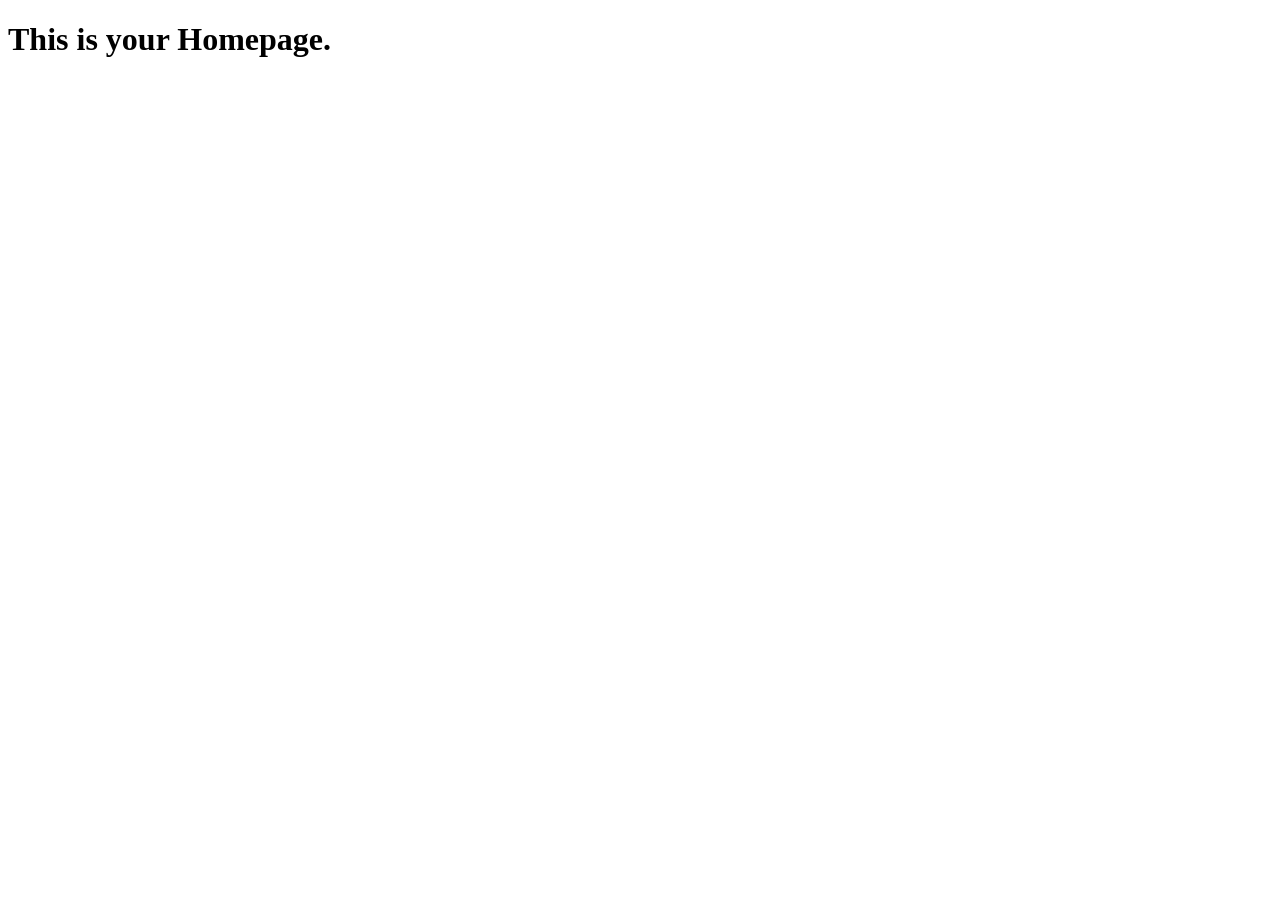
<file: DjangoBlog/templates/index.html>
<!DOCTYPE html>
<html lang="en">
<head>
    <meta charset="UTF-8">
    <meta http-equiv="X-UA-Compatible" content="IE=edge">
    <meta name="viewport" content="width=device-width, initial-scale=1.0">
    <title>Homepage</title>
</head>
<body>
    <h1>This is your Homepage.</h1>
</body>
</html>
</file>
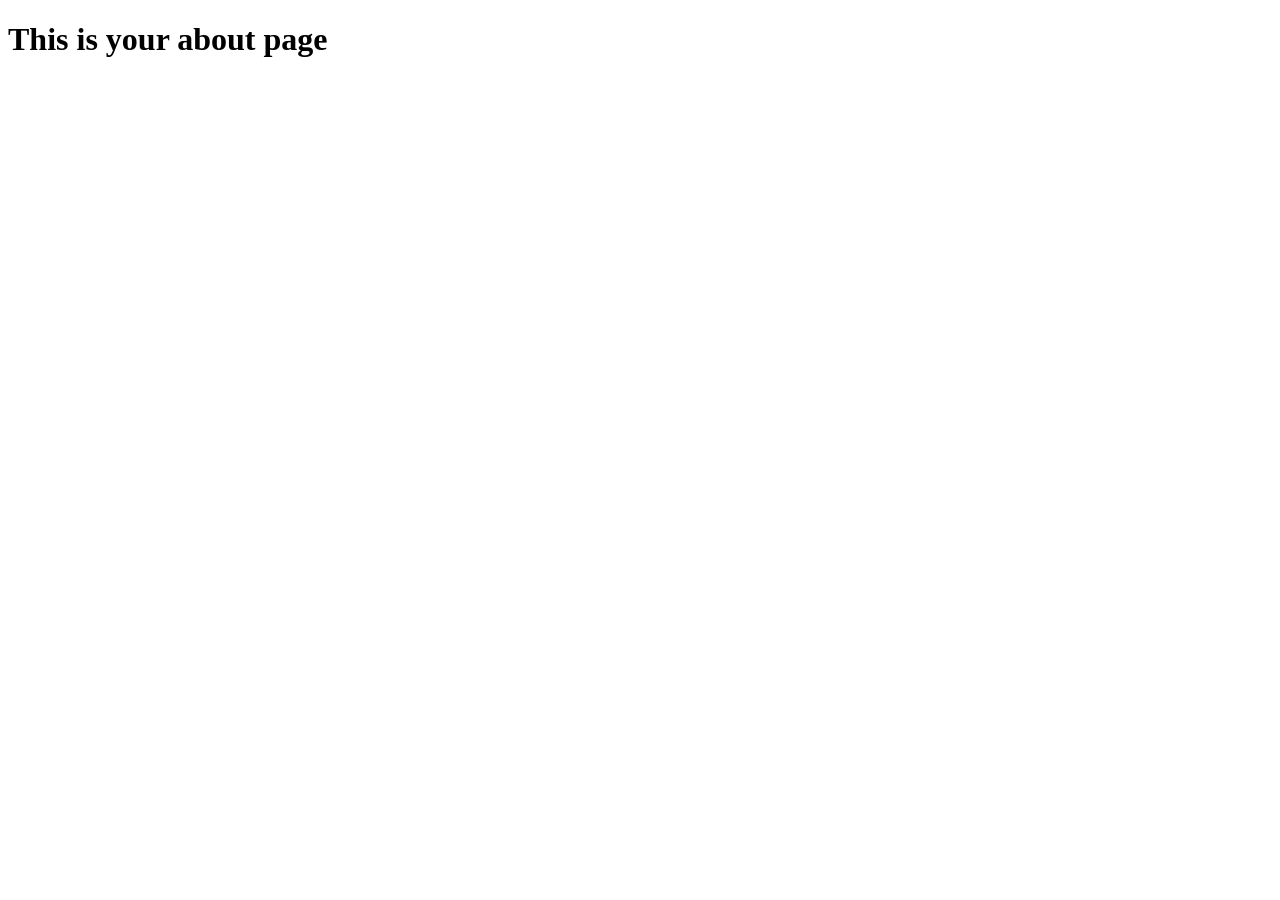
<file: DjangoBlog/templates/about.html>
<!DOCTYPE html>
<html lang="en">
<head>
    <meta charset="UTF-8">
    <meta http-equiv="X-UA-Compatible" content="IE=edge">
    <meta name="viewport" content="width=device-width, initial-scale=1.0">
    <title>About</title>
</head>
<body>
  <h1>This is your about page</h1>  
</body>
</html>
</file>
